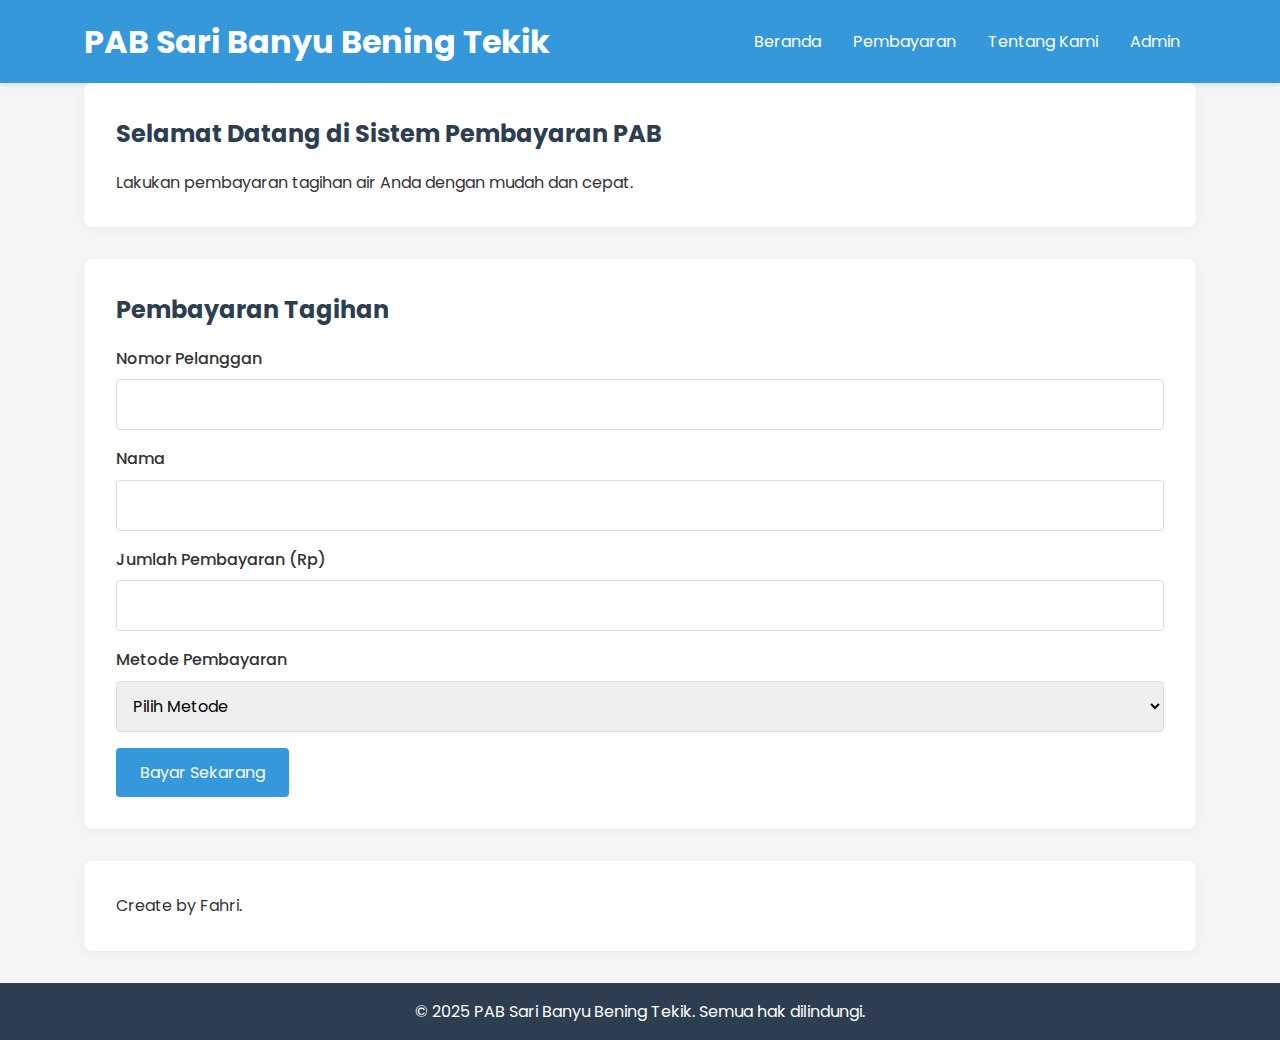
<file: index.html>
<!DOCTYPE html>
<html lang="id">
<head>
    <meta charset="UTF-8">
    <meta name="viewport" content="width=device-width, initial-scale=1.0">
    <title>PAB Sari Banyu Bening Tekik</title>
    <link rel="stylesheet" href="css/style.css">
    <link href="https://fonts.googleapis.com/css2?family=Poppins:wght@300;400;500;600&display=swap" rel="stylesheet">
</head>
<body>
    <header>
        <div class="container">
            <h1>PAB Sari Banyu Bening Tekik</h1>
            <nav>
                <ul>
                    <li><a href="#home">Beranda</a></li>
                    <li><a href="#payment">Pembayaran</a></li>
                    <li><a href="#about">Tentang Kami</a></li>
                    <li><a href="admin/admin.html" id="admin-link">Admin</a></li>
                </ul>
            </nav>
            <div class="mobile-menu">
                <span></span>
                <span></span>
                <span></span>
            </div>
        </div>
    </header>

    <main class="container">
        <section id="home">
            <h2>Selamat Datang di Sistem Pembayaran PAB</h2>
            <p>Lakukan pembayaran tagihan air Anda dengan mudah dan cepat.</p>
        </section>

        <section id="payment">
            <h2>Pembayaran Tagihan</h2>
            <form id="payment-form">
                <div class="form-group">
                    <label for="no-pelanggan">Nomor Pelanggan</label>
                    <input type="text" id="no-pelanggan" required>
                </div>
                <div class="form-group">
                    <label for="nama">Nama</label>
                    <input type="text" id="nama" required>
                </div>
                <div class="form-group">
                    <label for="jumlah">Jumlah Pembayaran (Rp)</label>
                    <input type="number" id="jumlah" required>
                </div>
                <div class="form-group">
                    <label for="metode">Metode Pembayaran</label>
                    <select id="metode" required>
                        <option value="">Pilih Metode</option>
                        <option value="transfer">Transfer Bank</option>
                        <option value="qris">QRIS</option>
                        <option value="tunai">Tunai</option>
                    </select>
                </div>
                <button type="submit" class="btn">Bayar Sekarang</button>
            </form>
        </section>

        <section id="about">
            <p>Create by Fahri.</p>
        </section>
    </main>

    <footer>
        <div class="container">
            <p>&copy; 2025 PAB Sari Banyu Bening Tekik. Semua hak dilindungi.</p>
        </div>
    </footer>

    <script src="js/script.js"></script>
</body>
</html>
</file>
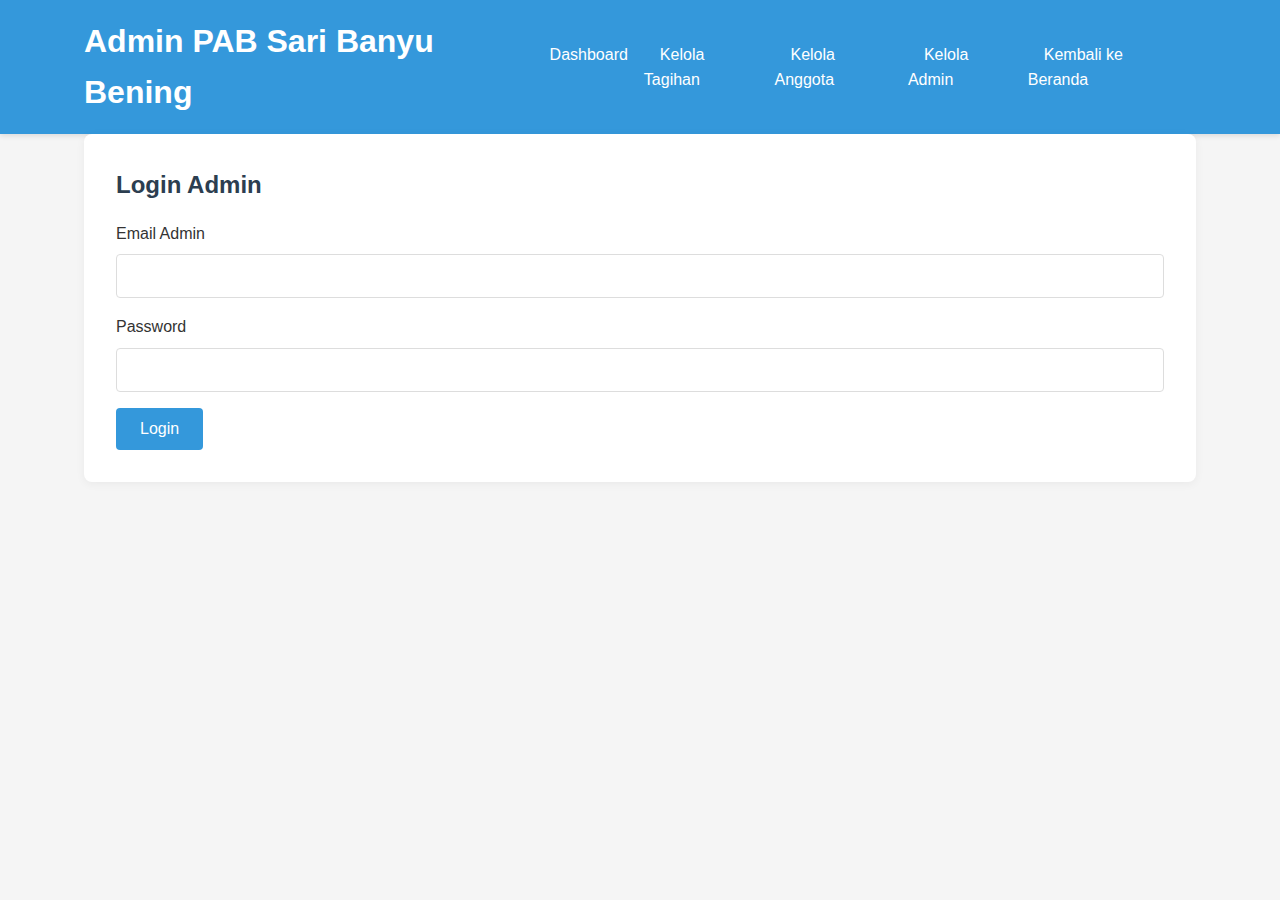
<file: admin/admin.html>
<!DOCTYPE html>
<html lang="id">
<head>
    <meta charset="UTF-8">
    <meta name="viewport" content="width=device-width, initial-scale=1.0">
    <title>Admin - PAB Sari Banyu Bening</title>
    <link rel="stylesheet" href="../css/style.css">
</head>
<body>
    <header>
        <div class="container">
            <h1>Admin PAB Sari Banyu Bening</h1>
            <nav>
                <ul>
                    <li><a href="dashboard.html">Dashboard</a></li>
                    <li><a href="#manage-bills">Kelola Tagihan</a></li>
                    <li><a href="#manage-members">Kelola Anggota</a></li>
                    <li><a href="#manage-admins">Kelola Admin</a></li>
                    <li><a href="../index.html">Kembali ke Beranda</a></li>
                </ul>
            </nav>
            <div class="mobile-menu">
                <span></span>
                <span></span>
                <span></span>
            </div>
        </div>
    </header>

    <main class="container">
        <section id="login">
            <h2>Login Admin</h2>
            <form id="admin-login-form">
                <div class="form-group">
                    <label for="admin-email">Email Admin</label>
                    <input type="email" id="admin-email" required>
                </div>
                <div class="form-group">
                    <label for="admin-password">Password</label>
                    <input type="password" id="admin-password" required>
                </div>
                <button type="submit" class="btn">Login</button>
            </form>
        </section>
    </main>

    <script src="../js/admin.js"></script>
</body>
</html>
</file>
<file: css/style.css>
:root {
    --primary: #3498db;
    --secondary: #2980b9;
    --dark: #2c3e50;
    --light: #ecf0f1;
    --danger: #e74c3c;
    --success: #2ecc71;
}

* {
    margin: 0;
    padding: 0;
    box-sizing: border-box;
    font-family: 'Poppins', sans-serif;
}

body {
    background-color: #f5f5f5;
    color: #333;
    line-height: 1.6;
}

.container {
    width: 90%;
    max-width: 1200px;
    margin: 0 auto;
    padding: 0 20px;
}

header {
    background-color: var(--primary);
    color: white;
    padding: 1rem 0;
    box-shadow: 0 2px 5px rgba(0,0,0,0.1);
}

header .container {
    display: flex;
    justify-content: space-between;
    align-items: center;
}

nav ul {
    display: flex;
    list-style: none;
}

nav ul li a {
    color: white;
    text-decoration: none;
    padding: 0.5rem 1rem;
    border-radius: 4px;
    transition: background-color 0.3s;
}

nav ul li a:hover {
    background-color: var(--secondary);
}

.mobile-menu {
    display: none;
    cursor: pointer;
}

.mobile-menu span {
    display: block;
    width: 25px;
    height: 3px;
    background-color: white;
    margin: 5px 0;
}

main {
    padding: 2rem 0;
}

section {
    margin-bottom: 2rem;
    padding: 2rem;
    background-color: white;
    border-radius: 8px;
    box-shadow: 0 2px 10px rgba(0,0,0,0.05);
}

h2 {
    margin-bottom: 1rem;
    color: var(--dark);
}

.form-group {
    margin-bottom: 1rem;
}

.form-group label {
    display: block;
    margin-bottom: 0.5rem;
    font-weight: 500;
}

.form-group input,
.form-group select {
    width: 100%;
    padding: 0.75rem;
    border: 1px solid #ddd;
    border-radius: 4px;
    font-size: 1rem;
}

.btn {
    display: inline-block;
    background-color: var(--primary);
    color: white;
    padding: 0.75rem 1.5rem;
    border: none;
    border-radius: 4px;
    cursor: pointer;
    font-size: 1rem;
    transition: background-color 0.3s;
}

.btn:hover {
    background-color: var(--secondary);
}

footer {
    background-color: var(--dark);
    color: white;
    text-align: center;
    padding: 1rem 0;
    margin-top: 2rem;
}

/* Responsive Design */
@media (max-width: 768px) {
    nav ul {
        display: none;
        position: absolute;
        top: 70px;
        left: 0;
        right: 0;
        background-color: var(--primary);
        flex-direction: column;
        padding: 1rem;
    }

    nav ul.show {
        display: flex;
    }

    nav ul li {
        margin: 0.5rem 0;
    }

    .mobile-menu {
        display: block;
    }
}
/* Admin Specific Styles */
.hidden {
    display: none;
}

.stats {
    display: grid;
    grid-template-columns: repeat(auto-fit, minmax(200px, 1fr));
    gap: 1rem;
    margin-bottom: 2rem;
}

.stat-card {
    background-color: white;
    padding: 1.5rem;
    border-radius: 8px;
    box-shadow: 0 2px 5px rgba(0,0,0,0.1);
    text-align: center;
}

.stat-card h3 {
    font-size: 1rem;
    color: var(--dark);
    margin-bottom: 0.5rem;
}

.stat-card p {
    font-size: 1.5rem;
    font-weight: 600;
    color: var(--primary);
}

.admin-actions {
    display: flex;
    gap: 1rem;
    margin-bottom: 2rem;
    flex-wrap: wrap;
}

.btn-danger {
    background-color: var(--danger);
}

.btn-danger:hover {
    background-color: #c0392b;
}
</file>
